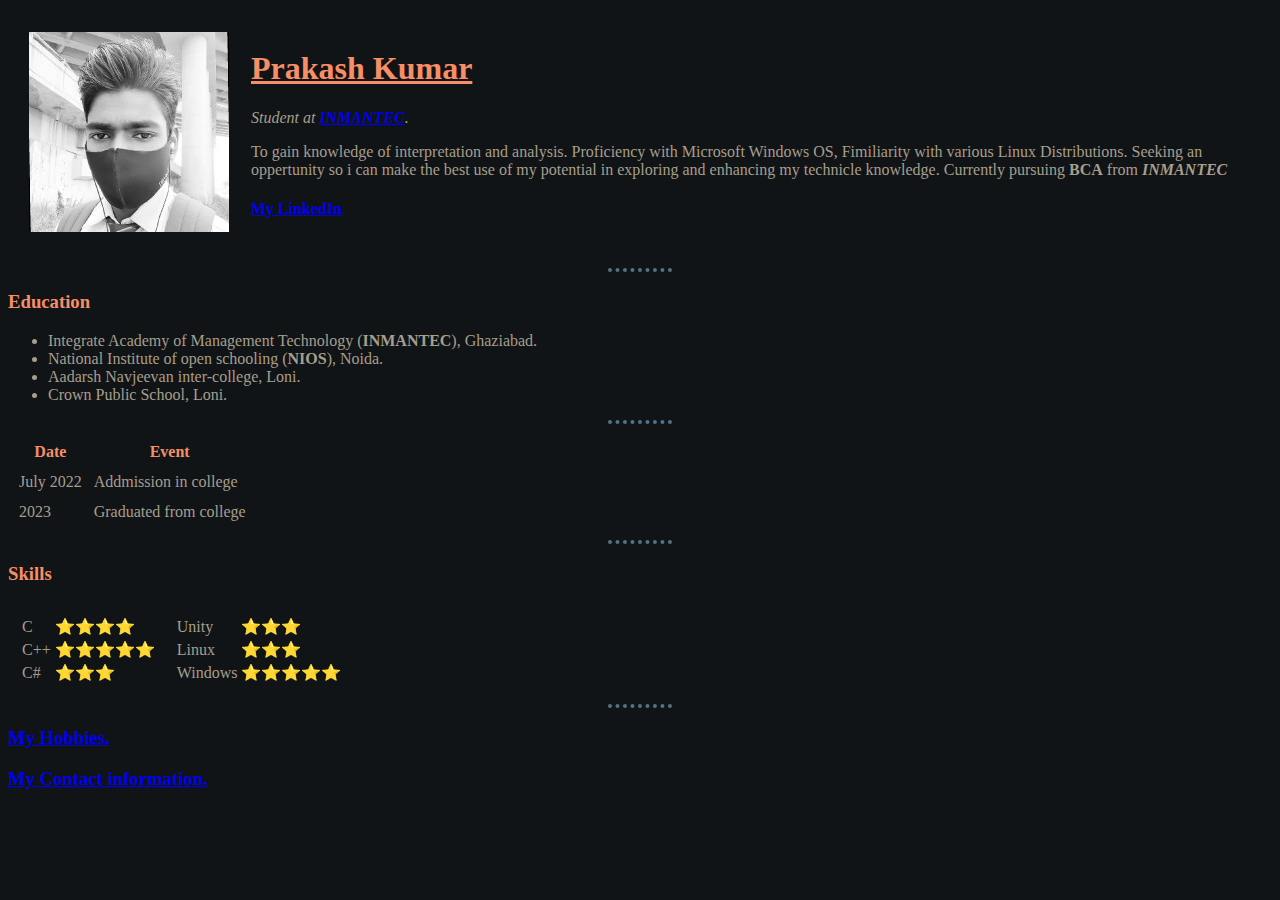
<file: Index.html>
<!DOCTYPE html>
<html lang="en">

<head>
    <meta charset="UTF-8">
    <meta http-equiv="X-UA-Compatible" content="IE=edge">
    <meta name="viewport" content="width=device-width, initial-scale=1.0">
    <title>Prakash's Personal Website.</title>
    <link rel="stylesheet" type="text/css" href="CSS/Styles.css">

</head>

<body>
    <table cellspacing="20">
        <tr>
            <td><img src="Prakash.jpg" alt="Prakash's Profile Pic."></td>  
            <td>
                <h1>Prakash Kumar</h1>

                <p>
                    <em>Student <i>at</i> <strong><a href="https://www.inmantec.edu/">INMANTEC</a></strong>.</em>
                </p>

                <p>
                    To gain knowledge of interpretation and analysis. Proficiency with Microsoft Windows OS, Fimiliarity 
                    with various Linux Distributions. Seeking an oppertunity so i can make the best use of my potential
                    in exploring and enhancing my technicle knowledge. Currently pursuing <strong>BCA</strong> from <strong><em>INMANTEC</em></strong> 
                </p>
                <h4><a href="https://www.linkedin.com/in/prakash-kumar-2b58631b7">My LinkedIn</a></h4>
            
        
            </td>      
        </tr>

    </table>

    <hr size="2" noshade>

    <h3>Education</h3>
    <ul>
        <li>Integrate Academy of Management Technology (<strong>INMANTEC</strong>), Ghaziabad.</li>
        <li>National Institute of open schooling (<strong>NIOS</strong>), Noida.</li>
        <li>Aadarsh Navjeevan inter-college, Loni.</li>
        <li>Crown Public School, Loni.</li>
    </ul>

    <hr>

    <table cellspacing="10">

        <thead>
            <tr>
                <th>Date</th>
                <th>Event</th>
            </tr>
        </thead>

        <tbody>
            <tr>
                <td>July 2022</td>
                <td>Addmission in college</td>
            </tr>

            <tr>
                <td>2023</td>
                <td>Graduated from college</td>
            </tr>
        </tbody>

        <tfoot>

        </tfoot>

    </table>

    <hr>

    <h3>Skills</h3>

    <table cellspacing="10">
        <tr>
            <td>
                <table>
                    <tr>
                        <td>C</td>
                        <td>⭐⭐⭐⭐</td>
                    </tr>
                    <tr>
                        <td>C++</td>
                        <td>⭐⭐⭐⭐⭐<td>
                    </tr>
                    <tr>
                        <td>C#</td>
                        <td>⭐⭐⭐<td>
                    </tr>
                </table>
            </td>
            <td>
                <table>
                    <tr>
                        <td>Unity</td>
                        <td>⭐⭐⭐</td>
                    </tr>
                    <tr>
                        <td>Linux</td>
                        <td>⭐⭐⭐<td>
                    </tr>
                    <tr>
                        <td>Windows</td>
                        <td>⭐⭐⭐⭐⭐<td>
                    </tr>
                </table>
            </td>
        </tr>
    </table>
    

    <hr>
    <h3><a href="Hobbies.html">My Hobbies.</a></h3>

    <h3><a href="Contact.html">My Contact information.</a></h3>
</body>

</html>
</file>
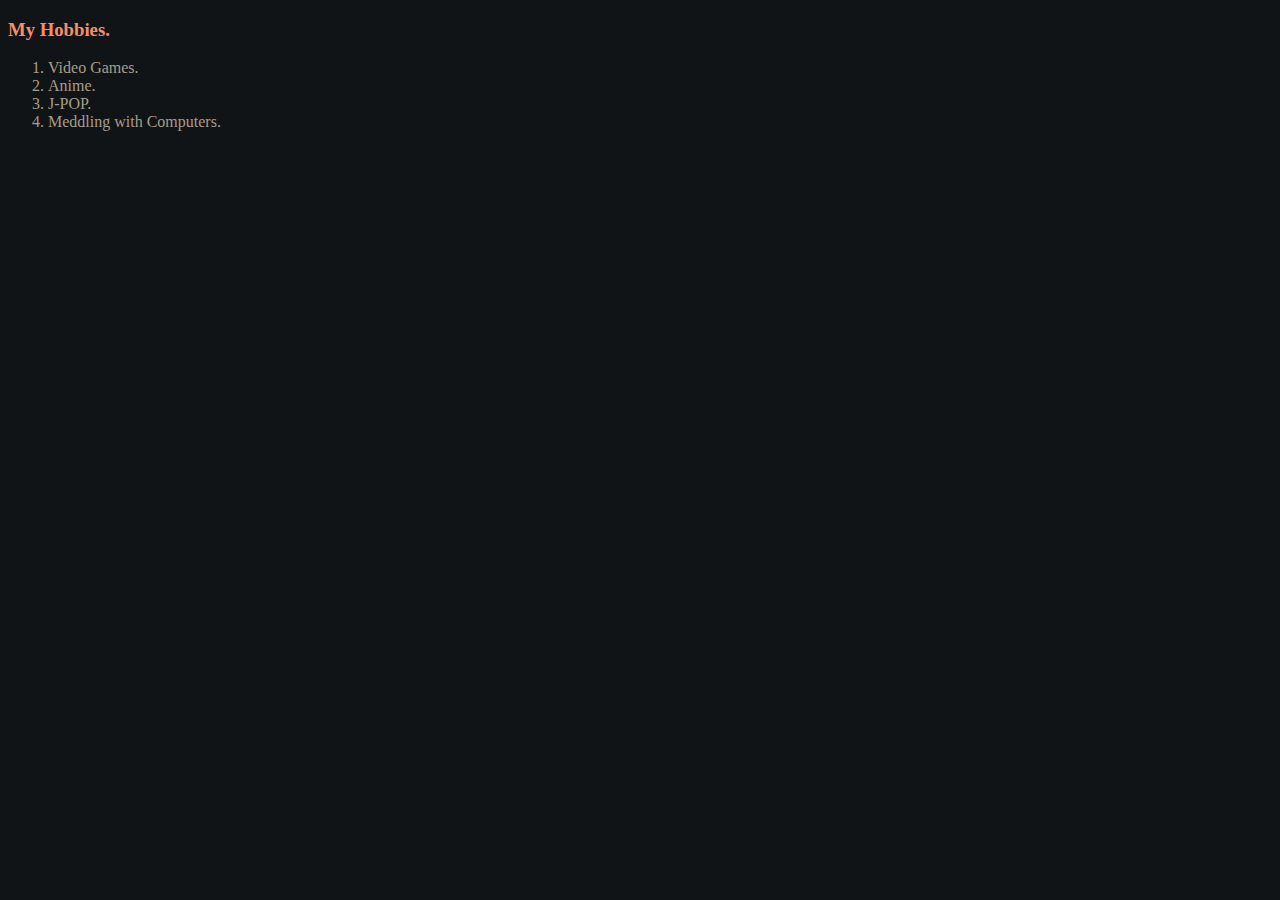
<file: Hobbies.html>
<!DOCTYPE html>
<html lang="en">
<head>
    <meta charset="UTF-8">
    <meta http-equiv="X-UA-Compatible" content="IE=edge">
    <meta name="viewport" content="width=device-width, initial-scale=1.0">
    <title>My Hobbies</title>
    <link rel="stylesheet" href="CSS/Styles.css">
</head>
<body>
    <h3>My Hobbies.</h3>

    <ol>
        <li>Video Games.</li>
        <li>Anime.</li>
        <li>J-POP.</li>
        <li>Meddling with Computers.</li>
    </ol>
</body>
</html>
</file>
<file: CSS/Styles.css>
body 
{
    background-color: #101417;
}

hr
{
    background-color: #101417; 
    border-style: none;
    border-top-style: dotted;
    border-color: #507386;
    width: 5%;
    border-width: 4px;    
}

h1
{
    color: #f78e66;
    text-decoration: underline; 
}

h3
{
    color: #f78e66;
}

p {
    color: #a79e8b;
}

li {
    color: #a79e8b;
}

th {
    color: #f78e66;
}

td {
    color: #a79e8b;
}

label {
    color: #a79e8b;
}
</file>
